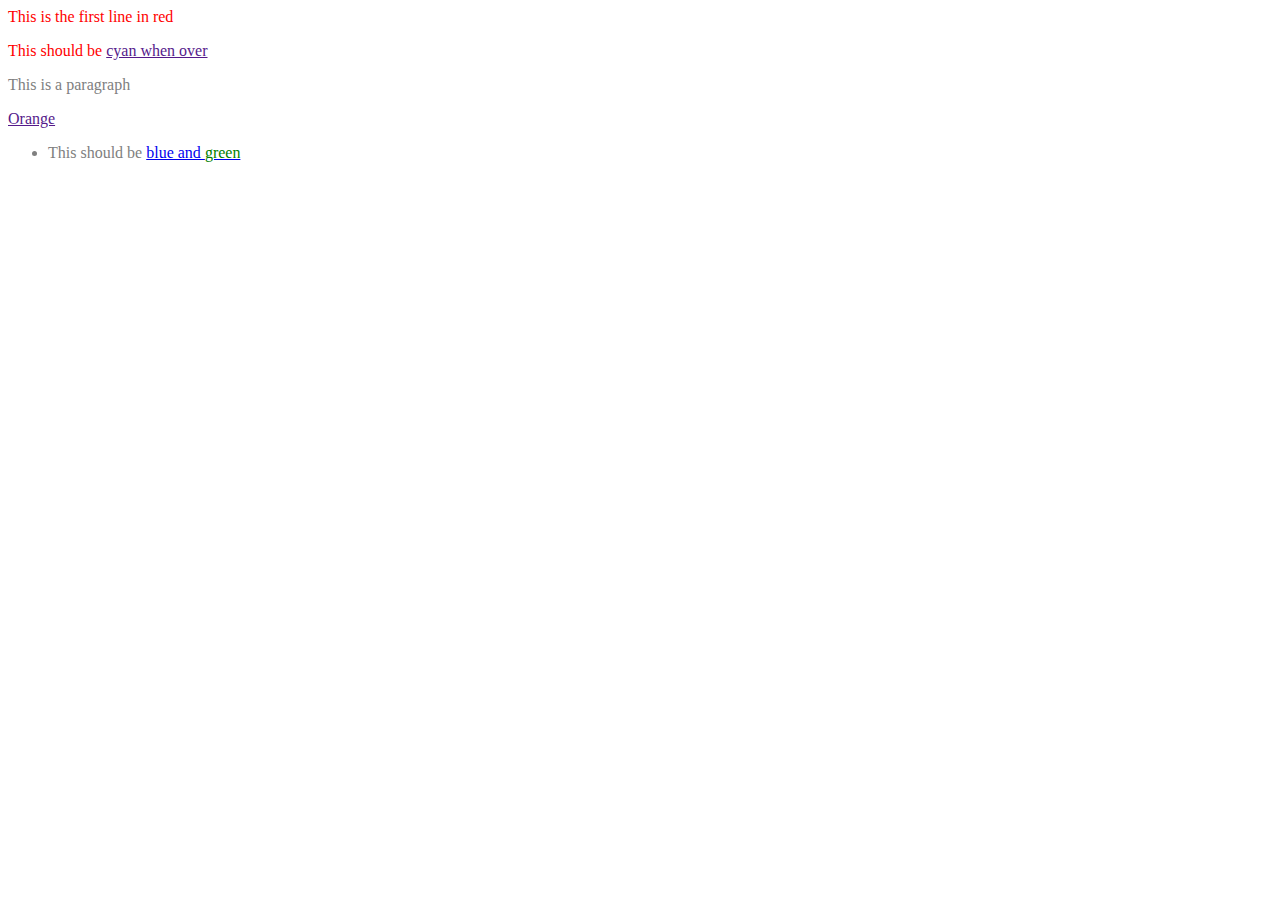
<file: Week 2/index.html>
<!DOCTYPE html>
<html lang="en">
  <head>
    <meta charset="UTF-8" />
    <meta http-equiv="X-UA-Compatible" content="IE=edge" />
    <meta name="viewport" content="width=device-width, initial-scale=1.0" />
    <title>Document</title>
    <link rel="stylesheet" href="style.css" />
  </head>
  <body id="container">
    <div>
      This is the first line in red
      <p>This should be <a href="">cyan when over</a></p>
    </div>
    <p>This is a paragraph</p>
    <a href="" class="orange">Orange</a>
    <ul>
      <li>
        This should be
        <a href="/en-US/docs/html">blue and <span class="red">green</span> </a>
      </li>
    </ul>
    <style>
      #container div > p > a:hover {
        color: pink;
      }
    </style>
  </body>
</html>
</file>
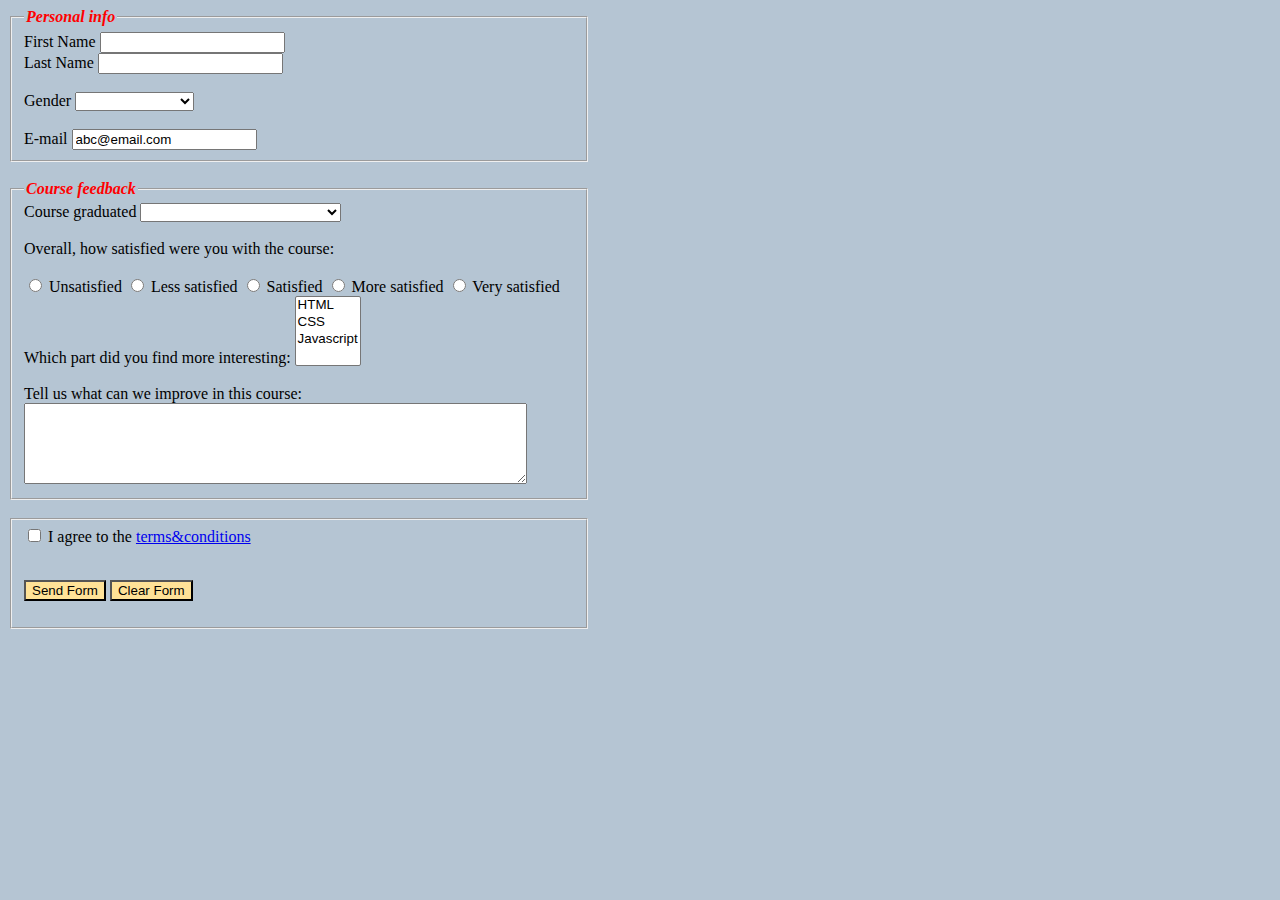
<file: Week 1/Submit form/index.html>
<!DOCTYPE html>
<html lang="en">
  <head>
    <link rel="stylesheet" href="style.css" />
  </head>
  <title>Submit form</title>
  <body>
    <fieldset class="background">
      <legend>Personal info</legend>
      <label for="first_name">First Name</label>
      <input type="text" id="first_name" />

      <br />

      <label for="last_name">Last Name</label>
      <input type="text" id="last_name" />

      <br />
      <br />

      <label for="gender">Gender</label>
      <select name="gender" id="gender">
        <option value="1"></option>
        <option value="2">male</option>
        <option value="3">female</option>
        <option value="4">prefer not to say</option>
      </select>

      <br />
      <br />

      <label for="email">E-mail</label>
      <input type="text" name="email" id="email" value="abc@email.com" />
      <br />
    </fieldset>

    <br />

    <fieldset class="background">
      <legend>Course feedback</legend>
      <label for="c-graduated">Course graduated</label>
      <select name="c-graduated" id="c-graduated">
        <option value="1"></option>
        <option value="2">Web Development(Javascript)</option>
        <option value="3">Java Development</option>
        <option value="4">Phyton Development</option>
      </select>

      <br />
      <br />

      <label for="stsf-lvl"
        >Overall, how satisfied were you with the course:</label
      >

      <br />
      <br />

      <input type="radio" name="stsf-lvl" id="unsat" value="unsat" />
      <label for="sunsat">Unsatisfied</label>
      <input type="radio" name="stsf-lvl" id="lsat" value="lsat" />
      <label for="lsat">Less satisfied</label>
      <input type="radio" name="stsf-lvl" id="sat" value="sat" />
      <label for="sat">Satisfied</label>
      <input type="radio" name="stsf-lvl" id="msat" value="msat" />
      <label for="msat">More satisfied</label>
      <input type="radio" name="stsf-lvl" id="vsat" value="vsat" />
      <label for="vsat">Very satisfied</label>

      <br />

      <label for="interest">Which part did you find more interesting:</label>
      <select multiple name="interest" id="interest">
        <option value="1">HTML</option>
        <option value="2">CSS</option>
        <option value="3">Javascript</option>
      </select>

      <br />
      <br />

      <label for="improve">Tell us what can we improve in this course:</label>
      <br />
      <textarea name="improve" cols="60" rows="5"></textarea>

      <br />
    </fieldset>

    <br />

    <fieldset class="background">
      <input type="checkbox" name="terms" id="terms" value="yes" />
      <label for="terms" target="_blank"
        >I agree to the
        <a href="https://scoalainformala.ro">terms&#38;conditions</a></label
      >
      <br />
      <br />
      <p>
        <input type="submit" name="input" value="Send Form" class="buttons" />
        <input type="reset" name="reset" value="Clear Form" class="buttons" />
      </p>
    </fieldset>
  </body>
</html>
</file>
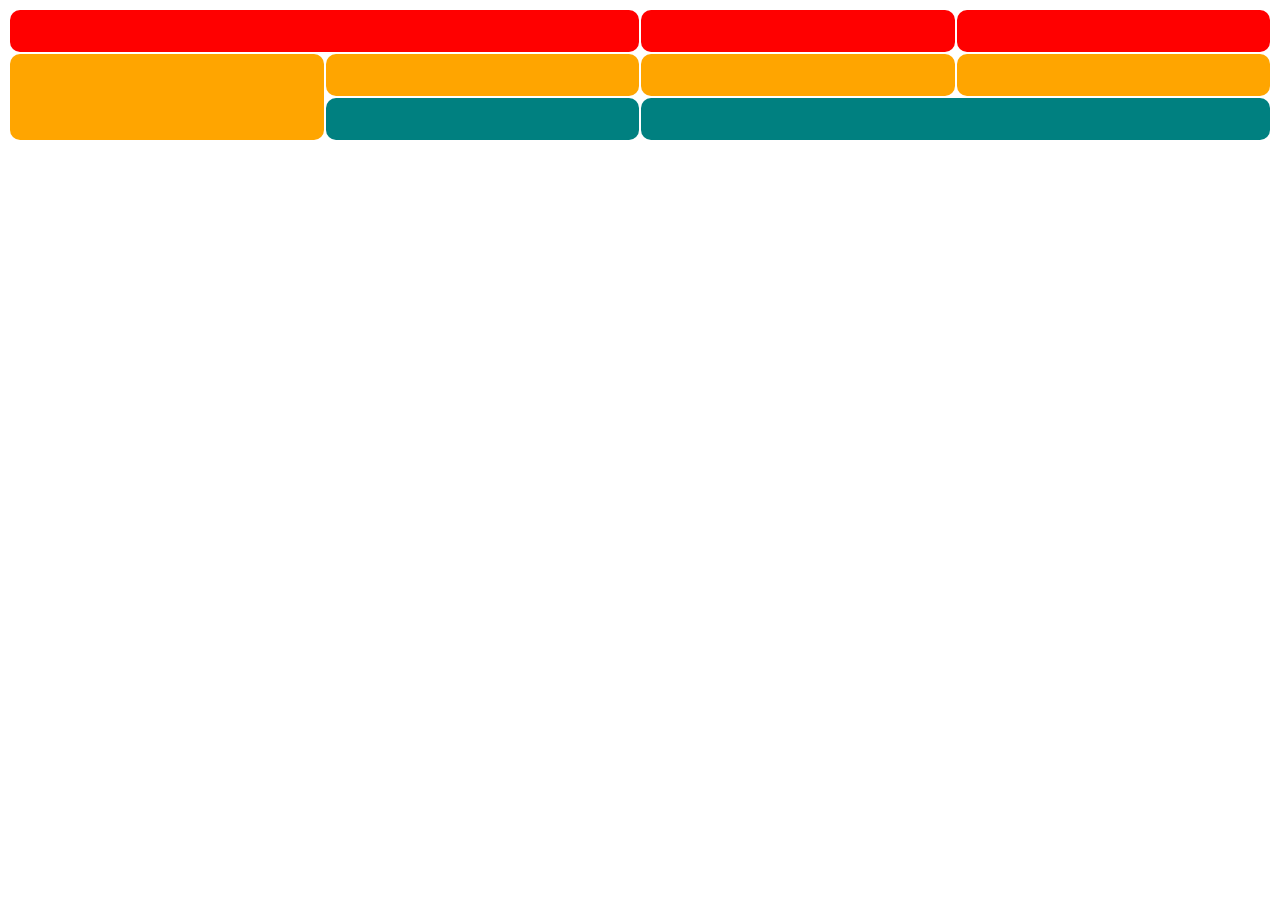
<file: Week 1/Table/index.html>
<!DOCTYPE html>
<html lang="en">
<head>
    <meta charset="UTF-8">
    <meta http-equiv="X-UA-Compatible" content="IE=edge">
    <meta name="viewport" content="width=device-width, initial-scale=1.0">
    <title>Document</title>
    <link rel="stylesheet" href="style.css">
</head>
<body>
    <table>
     <tr class="tr1">
       <td colspan="2"></td>
       <td></td>
       <td></td>
     </tr>
     <tr class="tr2">
       <td rowspan="2"></td>
       <td></td>
       <td>
       </td>
       <td></td>
     </tr>
     <tr class="tr3">
       <td></td>
       <td colspan="2"></td>
       
     </tr>
   </table>
</body>
</html>

</body>
</file>
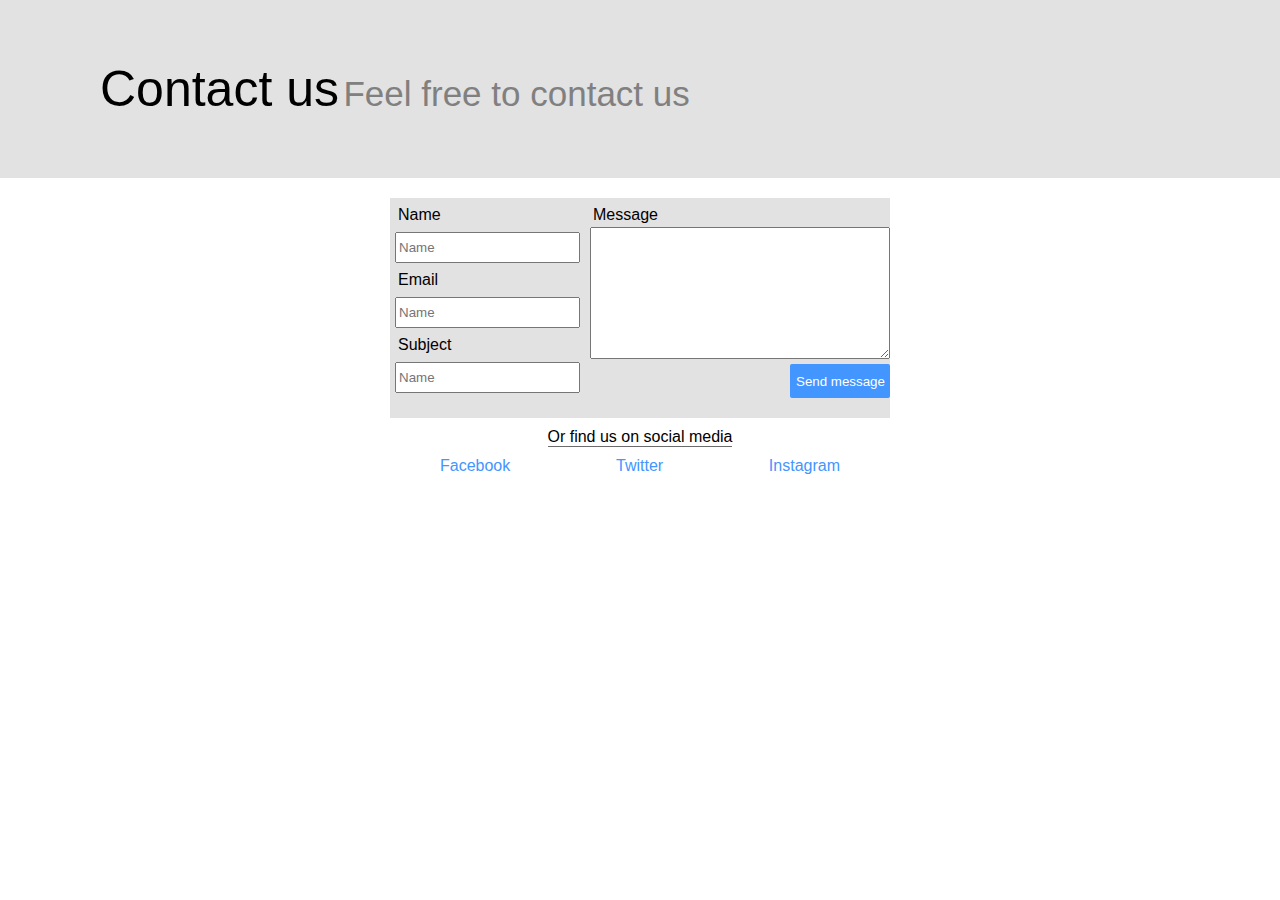
<file: Week 4/Layout/index.html>
<!DOCTYPE html>
<html lang="en">
  <head>
    <title>Layouting</title>
    <link rel="stylesheet" href="style.css" />
  </head>
  <body>
    <header class="title">
      <div class="txt1">Contact us</div>
      <div class="txt2">Feel free to contact us</div>
    </header>
    <div class="container">
      <div class="box">
        <div class="leftfields">
          <label for="name">Name</label>
          <input type="text" placeholder="Name" />

          <label for="name">Email</label>
          <input type="text" placeholder="Name" />

          <label for="name">Subject</label>
          <input type="text" placeholder="Name" />
        </div>
        <div class="rightfields">
          <label for="message">Message</label>
          <textarea name="message" id="message" cols="30" rows="10"></textarea>
          <input type="submit" value="Send message" class="send" />
        </div>
      </div>
      <div class="social">Or find us on social media</div>
      <div class="platforms">
        <span>Facebook</span>
        <span>Twitter</span>
        <span>Instagram</span>
      </div>
    </div>
  </body>
</html>
</file>
<file: Week 2/style.css>
div {
  color: red;
}
#container {
  color: gray;
}
span::first-letter {
  color: orange;
}
li > a[href*="en-US"] > .red {
  color: green;
}
#container div > p > a:hover {
  color: cyan;
  /* this is rewritten by inline html style code*/
}
</file>
<file: Week 1/Submit form/style.css>
body {
  background-color: rgb(181, 197, 211);
}
legend {
  font-weight: bold;
  font-style: italic;
  color: red;
}
fieldset {
  width: 550px;
}
.buttons {
  background-color: rgb(255, 226, 151);
}
.background {
  background-color: rgb(181, 197, 211);
}
</file>
<file: Week 1/Table/style.css>
table {
  width: 100%;
}
td {
  height: 40px;
  border-radius: 10px;
}
.tr1 {
  background-color: red;
}
.tr2 {
  background-color: orange;
}
.tr3 {
  background-color: teal;
}
</file>
<file: Week 4/Layout/style.css>
*{
    border: px solid red;
    margin: 0px;
    font-family: Arial, Helvetica, sans-serif;
}
header{
    padding: 60px;
    background-color: #e2e2e2;
}
header>div{
    display: inline-block;
    position:relative;
    left: 40px;
}
.txt1{
    font-size: 50px;
}
.txt2{
    font-size: 35px;
    color: gray;
}
.container{
    display: flex;
    align-items: center;
    flex-direction: column;
}
.leftfields{
    display: flex;
    flex-direction: column;
}
.box{
    background-color: #e2e2e2;
    display: flex;
    margin-top: 20px;
    width: 500px;
    height: 220px;
    
}
.rightfields{
    display: flex;
    flex-direction: column;
    margin-left: 10px;
}
.leftfields,.rightfields{
    width: 300px;
    height: 200px;
    margin: 5px;
}
label{
    padding: 3px;
}
input{
    margin: 5px 0px 5px 0px;
    height: 25px;
}
.send{
    width: 100px;
    height: 40px;
    margin-left: 200px;
    background-color: #4395ff;
    color: white;
    border: 0px;
    border-radius: 2px;
}
.social{
    margin-top: 10px;
    border-bottom: 1px solid #6b6b6b;
}
.platforms{
    display: flex;
    width: 400px;
    margin-top: 10px;
    justify-content: space-between;
    color: #4395ff;
}
</file>
